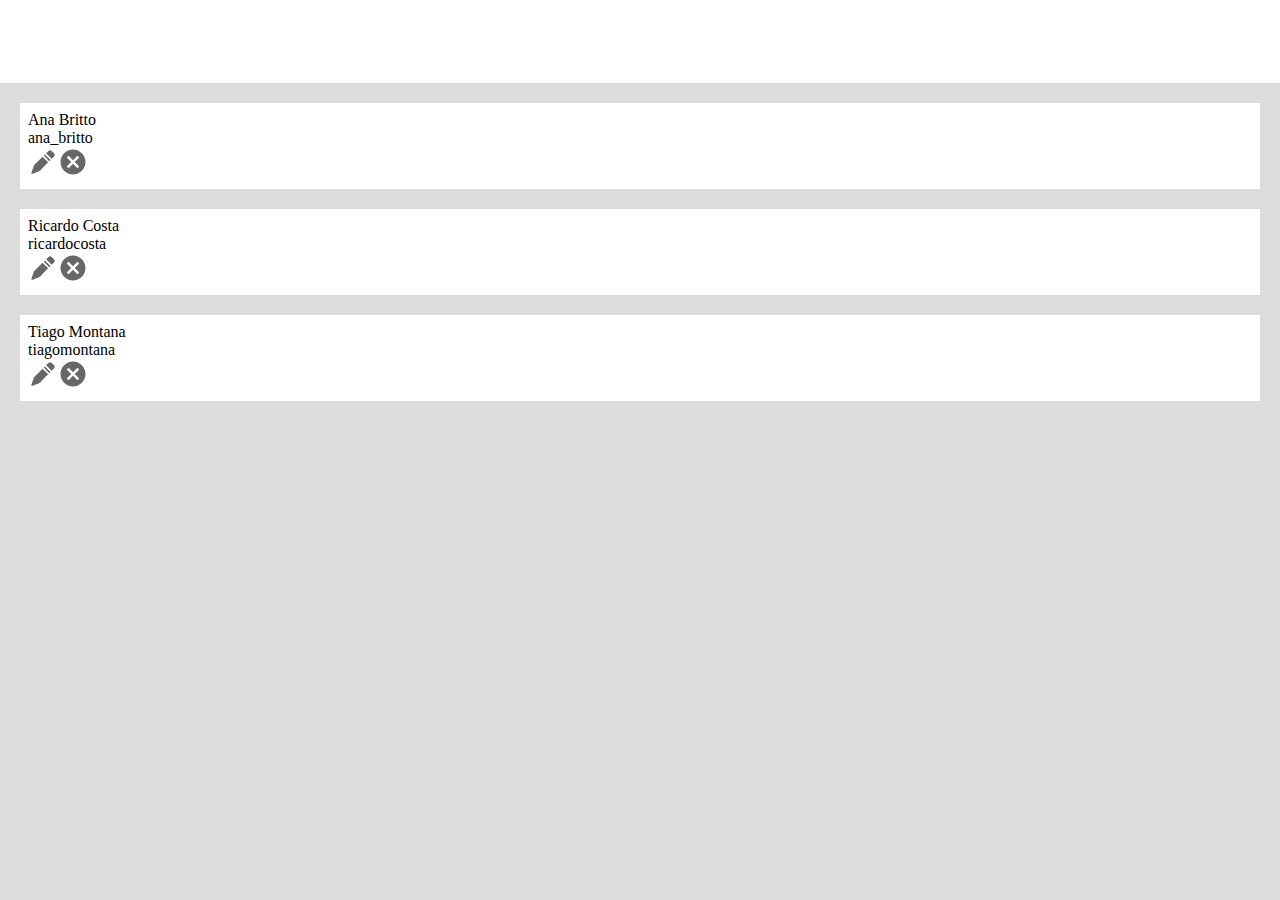
<file: index.html>
<!DOCTYPE html>
<html>

<head>
    <meta charset="utf-8" />
    <title>Contact List</title>

    <link rel="stylesheet" type="text/css" href="index.css">

</head>

<body>
    <div class='divsearch'>
        <div class='divtxtsearch'>
            <img class='iconsSearchBar' id='search-input' src='icons\search.svg' />
            <input class='searchtxt' type="text" id='searchInputTxt' placeholder='Search Contacts'>
            <a onclick="addContact()"><img class='iconsSearchBar' src='icons\person-add.svg' /></a>
        </div>

    </div>
    <div id='contact-list'>

    </div>
</body>
<script src = 'uuid.js'></script>
<script src = 'index.js'></script>
<script>
    createAll(data)
</script>

</html>
</file>
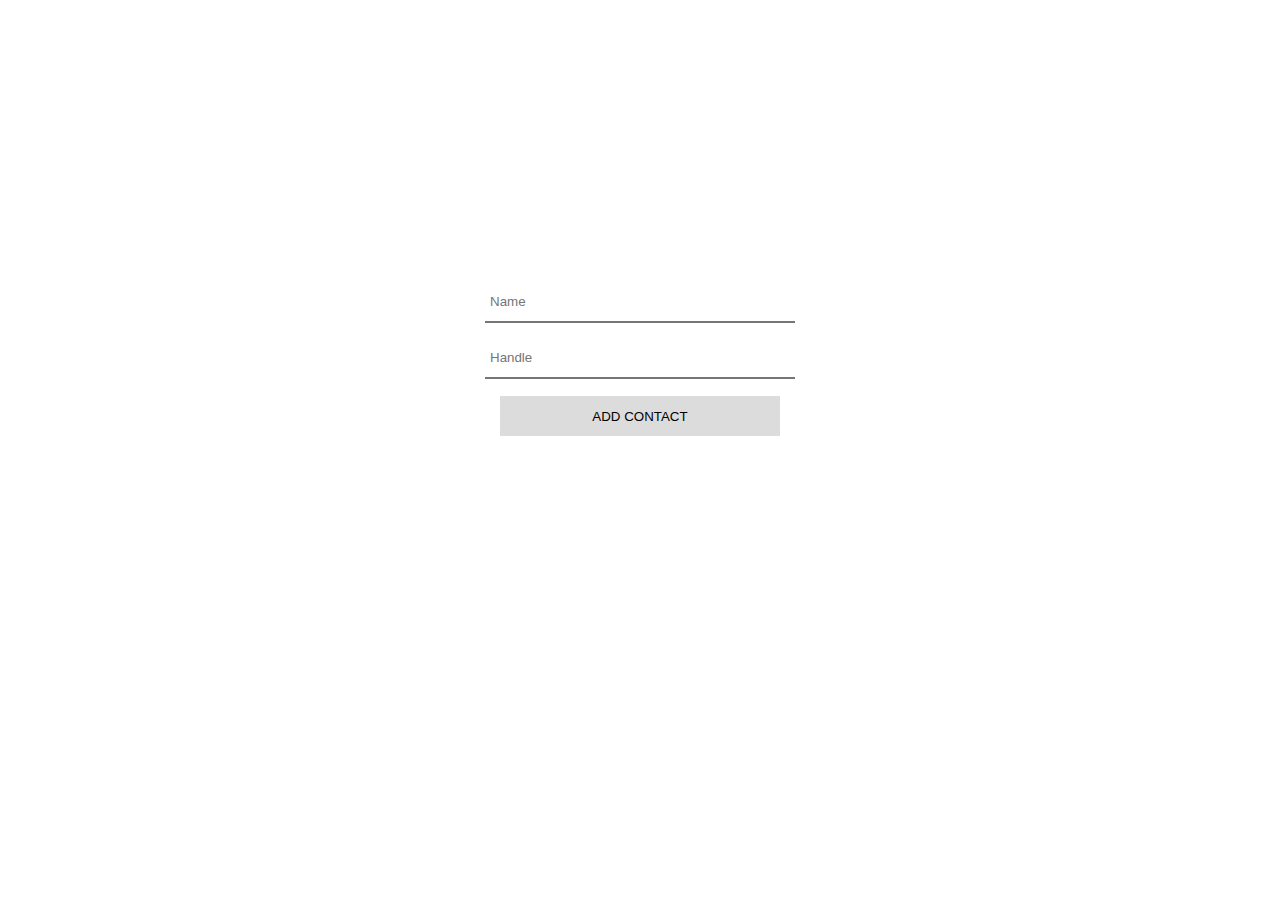
<file: createcontact.html>
<!DOCTYPE html>
<html>

<head>
    <meta charset="utf-8" />
    <title>Add Contact</title>
    <link rel="stylesheet" type="text/css" href="index.css">
    <style>
        html {
            background-color: white;
        }
    </style>
</head>

<body style="height: 80%">
    <div class='divcreate-contact'>
        <div class='divzinhacreate-contact'>
            <input id='name' class='inputcreate' type="text" placeholder='Name'>
            <input id='handle' class='inputcreate' type="text" placeholder='Handle'>
            <input id='btnadd' class='btn-add-contact' type='button' value='ADD CONTACT'>
        </div>
    </div>

</body>

<script src = 'uuid.js'></script>
<script src = 'createcontact.js'></script>

</html>
</file>
<file: index.css>
html {
    height: 100%;
    width: 100%;
    background-color: rgb(220, 220, 220);

}

* {
    margin: 0;
    padding: 0;
}

.searchtxt {
    font-size: 20px;
    padding: 5px;
    width: 1750px;
    border: none;

}

.divsearch {
    background-color: white;
    padding: 0px;
    padding-top: 5px;
    padding-bottom: 8px;
    margin: 0;
    height: 70px;
    text-align: center;
    display: flex;
    justify-content: center;

}

#contact-list {

    margin: 20px;
}

.divtxtsearch {
    padding: 10px;
    display: flex;
    flex-direction: row;
}

.iconsSearchBar,.iconscttBar {
    width: 30px;
    height: 50px;
    margin: 0 10px 0 10px;
}

.divcreate-contact {
    display: flex;
    flex-direction: row;
    align-items: center;
    justify-content: center;
    height: 100%
}

.divzinhacreate-contact {
    display: flex;
    flex-direction: column;
    align-items: center;
    justify-items: center;
}

.inputcreate {
    width: 300px;
    height: 30px;
    margin: 7px;
    padding: 5px;
    border-top: none;
    border-left: none;
    border-right: none;
}

.btn-add-contact {
    width: 280px;
    height: 40px;
    margin: 10px;
    background-color:  rgb(220, 220, 220);
    border: none;
}

.divcttadd{
    background-color: white;
    padding: 8px;
    margin-top: 20px;
}
</file>
